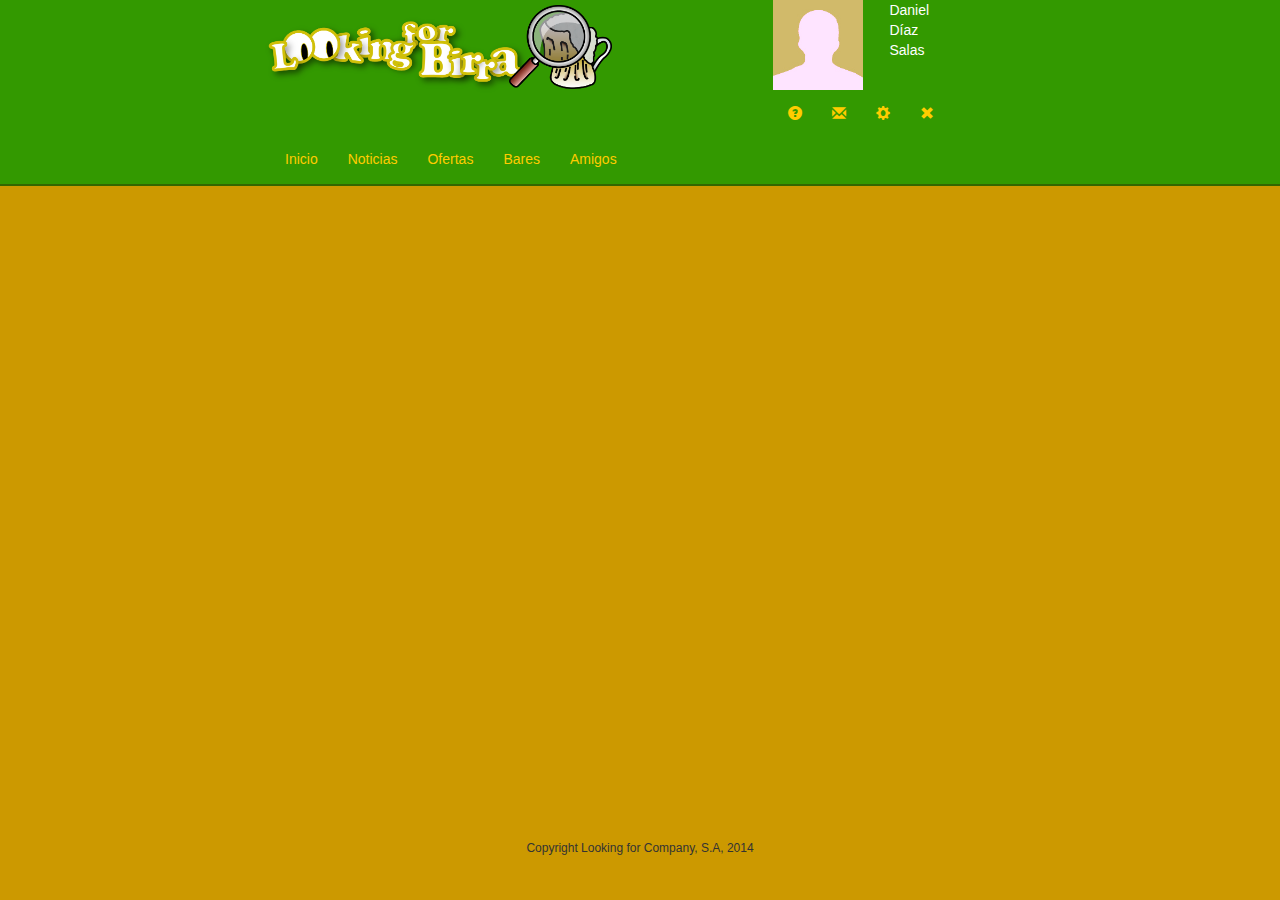
<file: web/index.html>
<!DOCTYPE html PUBLIC "-//W3C//DTD XHTML 1.0 Transitional//EN" "http://www.w3.org/TR/xhtml1/DTD/xhtml1-transitional.dtd">
<html xmlns="http://www.w3.org/1999/xhtml" lang="en">
<head>
<meta http-equiv="Content-Type" content="text/html; charset=UTF-8" />
<meta http-equiv="X-UA-Compatible" content="IE=edge">
<meta name="viewport" content="width=device-width, initial-scale=1">
<title>Looking for Birras</title>


<!-- Bootstrap -->
<link href="css/bootstrap.css" rel="stylesheet">

<!-- HTML5 Shim and Respond.js IE8 support of HTML5 elements and media queries -->
<!-- WARNING: Respond.js doesn't work if you view the page via file:// -->
<!--[if lt IE 9]>
      <script src="https://oss.maxcdn.com/libs/html5shiv/3.7.0/html5shiv.js"></script>
      <script src="https://oss.maxcdn.com/libs/respond.js/1.4.2/respond.min.js"></script>
    <![endif]-->

<link rel="stylesheet" href="css/estilo.css" type="text/css" />

</head>



<body ng-app>
  <!-- jQuery (necessary for Bootstrap's JavaScript plugins) -->
  <script
    src="https://ajax.googleapis.com/ajax/libs/jquery/1.11.0/jquery.min.js"
    type="text/javascript"></script>
  <!-- Include all compiled plugins (below), or include individual files as needed -->
  <script src="js/bootstrap.min.js" type="text/javascript"></script>

  <div class="wrapper">
    <div id="cabecera">
      <div class="container">
        <div class="row show-grid">
          <div class="col-md-8">
            <img id="logotitulo" src="images/titulo.png" alt="" />
          </div>

          <div id="usuario" class="col-md-4">
            <div class="row">
              <div class="col-md-5 avatar">
                <img id="avatar" src="images/empty.jpg" alt="" />
              </div>
              <div class="col-md-7 nombreUsuario">
                Daniel<br>Díaz<br>Salas<br>
              </div>

            </div>
            <div class="row">
              <ul class="nav navbar-nav">
                <li class="botonesUsuario"><a href="#"><span
                    class="glyphicon glyphicon-question-sign "></span></a></li>
                <li class="botonesUsuario"><a href="#"><span
                    class="glyphicon glyphicon-envelope botonesUsuario"></span></a></li>
                <li class="botonesUsuario"><a href="#"><span
                    class="glyphicon glyphicon-cog botonesUsuario"></span></a></li>
                <li class="botonesUsuario"><a href="login.html"><span
                    class="glyphicon glyphicon-remove botonesUsuario"></span></a></li>

              </ul>
            </div>
          </div>
        </div>

        <div class="navbar-collapse collapse">
          <ul class="nav navbar-nav">
            <li active-when-route="inicio"><a href="#/inicio">Inicio</a></li>
            <li active-when-route="noticias"><a href="#/noticias">Noticias</a></li>
            <li><a href="#contact">Ofertas</a></li>
            <li active-when-route="bares"><a href="#/bares">Bares</a></li>
            <li active-when-route="amigos"><a href="#/amigos">Amigos</a></li>
          </ul>
        </div>
      </div>
    </div>
    <!-- fin cabecera-->

    <div class="col-sm-9 col-sm-offset-3 col-md-9 col-md-offset-2 main">
      <ng-view></ng-view>
    </div>
    <div class="push"></div>
  </div>

  <div id="pie">
    <div class="container">Copyright Looking for Company, S.A, 2014</div>
  </div>
  <!-- fin pie-->


  <script type="application/dart" src="index.dart"></script>
</body>
</html>
</file>
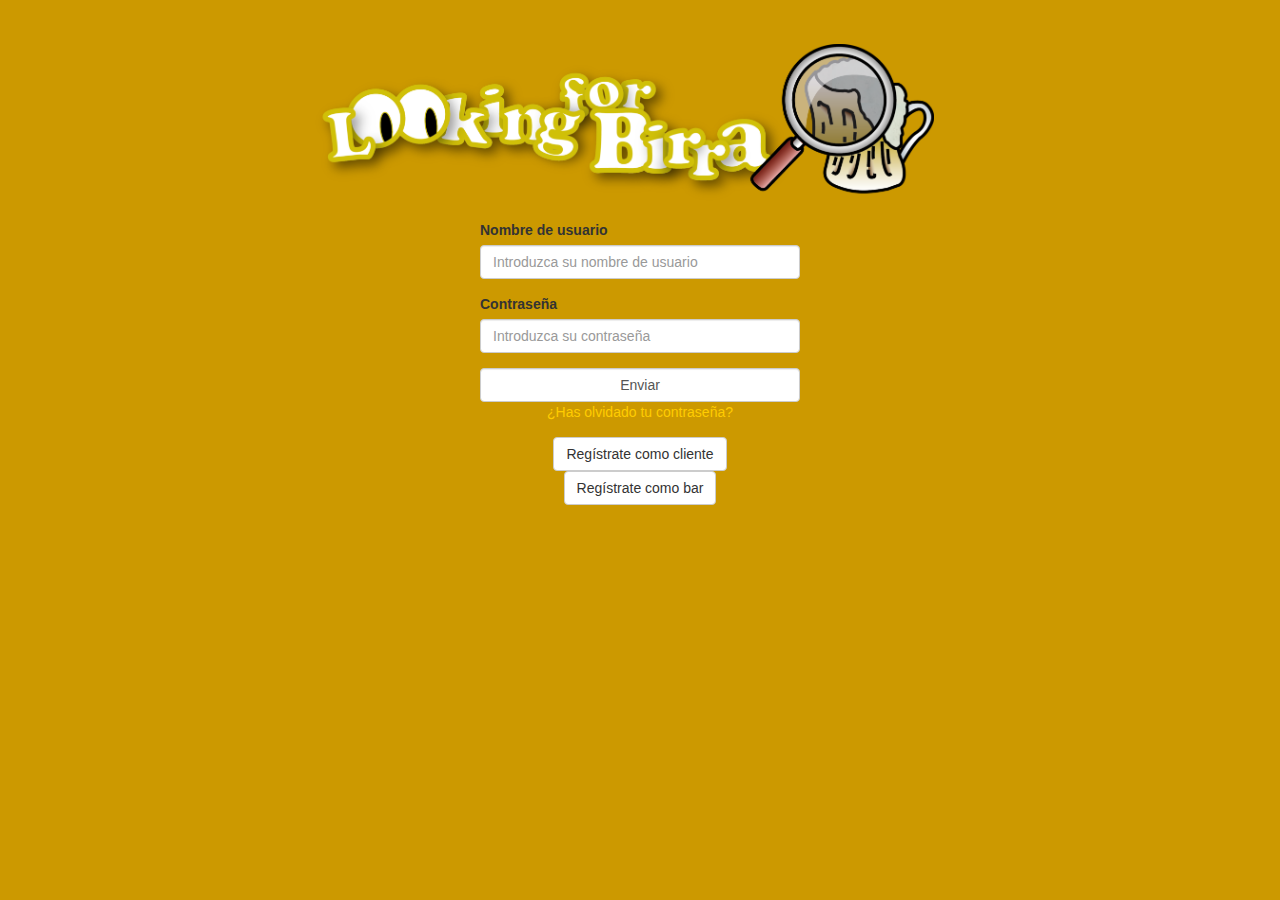
<file: web/login.html>
<!DOCTYPE html>

<html>
<head>
<meta charset="utf-8">
<meta name="viewport" content="width=device-width, initial-scale=1.0">
<link rel="stylesheet" type="text/css" href="css/bootstrap.css">
<link rel="stylesheet" type="text/css" href="css/estilo.css">
<link rel="stylesheet" type="text/css" href="css/login.css">
<title>login</title>
</head>

<body>
  <div id="titulo">
    <img src="images/titulo.png" alt="">
  </div>
  <div id="login">
    <form action="index.html">
      <div class="form-group">
        <label>Nombre de usuario</label> <input type="text"
          class="form-control" name="username" required
          placeholder="Introduzca su nombre de usuario">
      </div>
      <div class="form-group">
        <label>Contraseña</label> <input type="password"
          class="form-control" name="password" required
          placeholder="Introduzca su contraseña">
        </div>
        <div class="form-group">
        <a type="submit" class="form-control" href="index.html"><center>Enviar</center></a>
        <center>
          <a href="#">¿Has olvidado tu contraseña?</a>
        </center>
      </div>
      <center>
        <a href="#" class="btn btn-default">Regístrate como cliente</a>
        <a href="#" class="btn btn-default">Regístrate como bar</a>
      </center>
    </form>
  </div>
</body>
</html>
</file>
<file: web/css/estilo.css>
html, body{
  height: 100%;
}

body{
  background-color:#C90;
}

@charset "UTF-8";
/* CSS Document */

#prueba{
	background-color:#3F0;
}


#cabecera{
	background-color:#390;
	width:100%;
	border-bottom:2px solid #360;
}

#cuerpo, .cuerpo{
	background-color:#C90;
	padding:10px;
}

#pie{
	background-color:#C90;
	font-size:12px;
	height: 4em;
	text-align: center;
}

#ofertas{
	height:200px;
	background-color:#FFC;
	padding:25px;
	margin:10px;
	
}

#noticias{
	background-color:#FFC;
	text-align:justify;
	padding:25px;
	margin:10px;
}

#usuario{
	color:#FFF;
	font-size: 1em;
}

/* REDEFINICIÓN DE CLASES */
.container{
	max-width:800px;
}

a{
	color:#FC0;
}

#avatar{
	height:90px;
	width:90px;
	margin-left: -15px;
}

#logotitulo{
	height:70%;
	width:70%;
	float:left;
	margin:5px;
}

.busquedaBares{
  padding-top: 50px;
  padding-left: 50px;
}

.botonesUsuario{
  text-align: center;
}

.nombreUsuario{  
  margin-left: -10px;
}

.resultadoBar{
  list-style: none;
  margin-top: 10px;
}

.wrapper {
  background-color:#C90;
  min-height: 100%;
  height: 100%;
  margin: 0 auto -60px;
}

.push{
  height: 4em;
}

.inputBares{
  width: 500px;
}


/*div, li, img{
  border: 1px solid;
}*/
</file>
<file: web/css/login.css>
#titulo, #titulo img{
  text-align: center;
  width: 80%;
  padding-top: 2%;
  padding-left: 10%
}

#login{
  text-align: left;
  margin: auto;
  width: 25%
}

#enviar{
  width: 330%;
}
</file>
